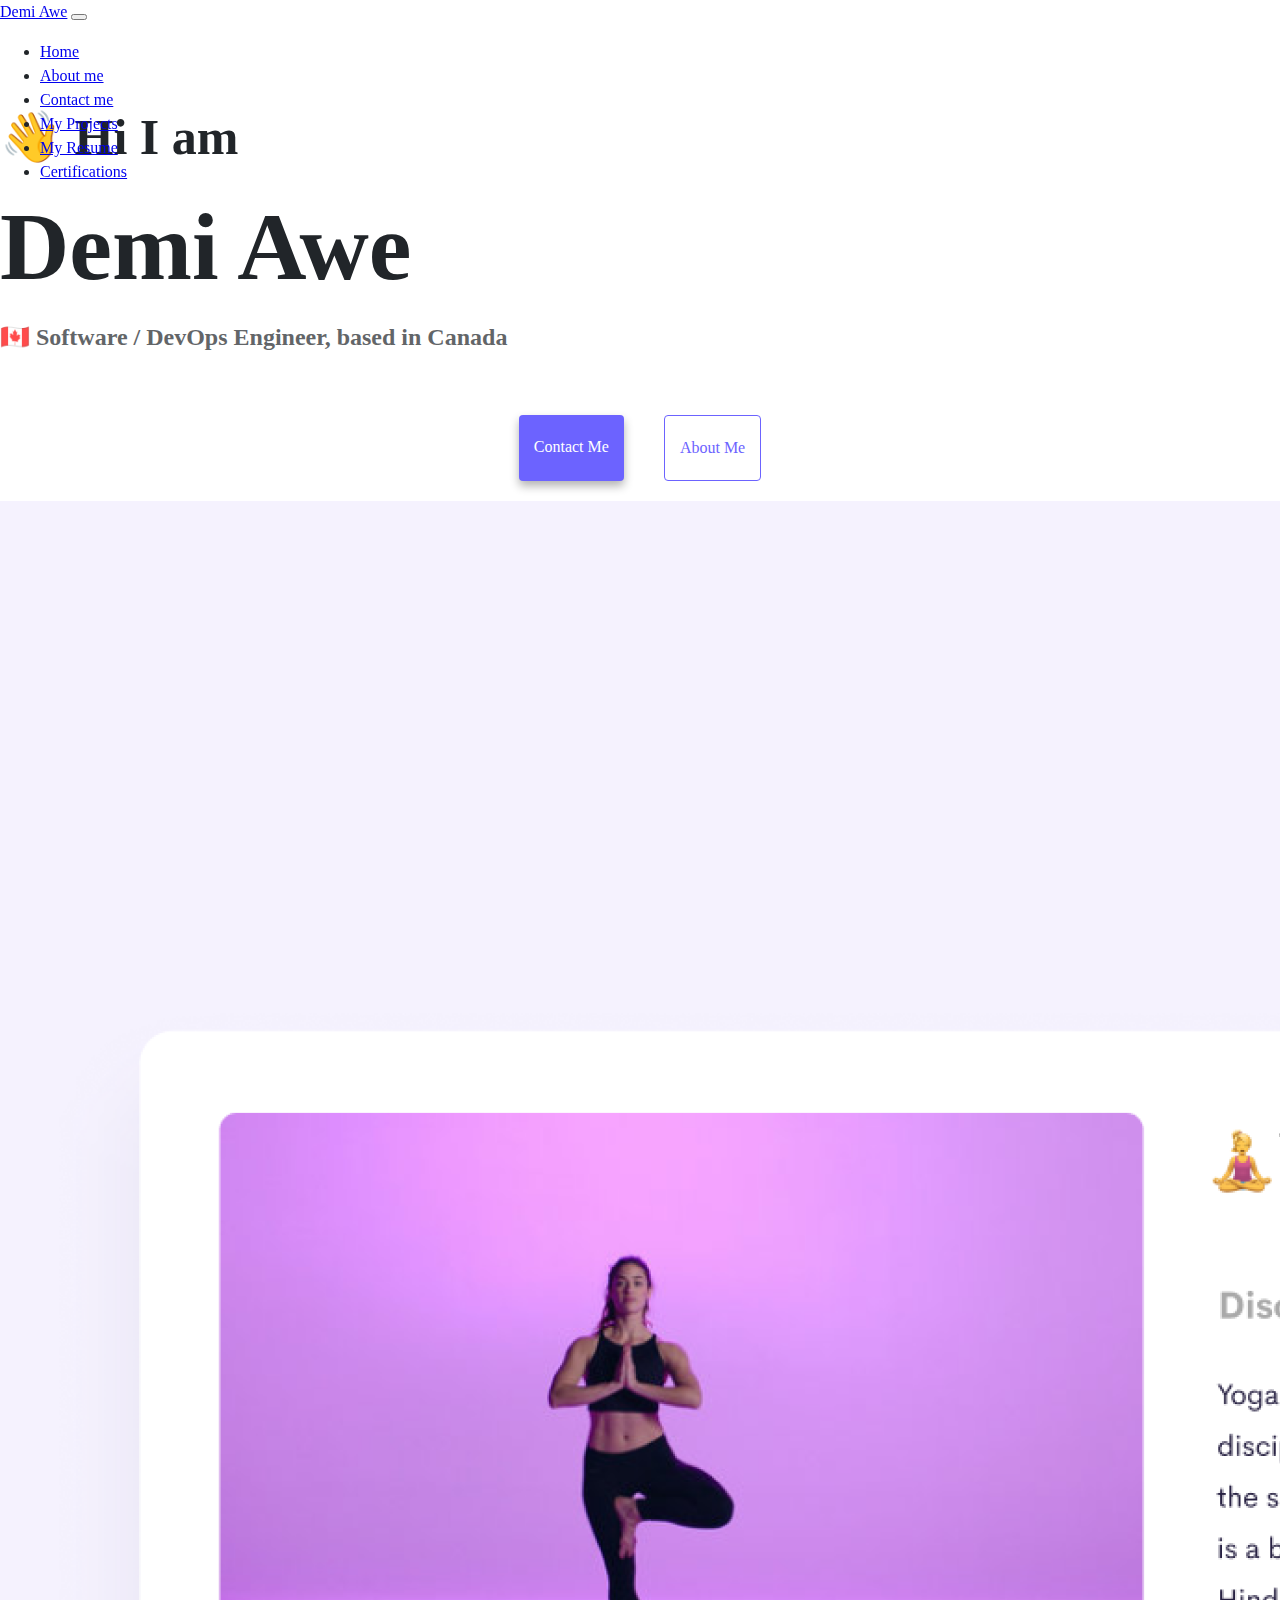
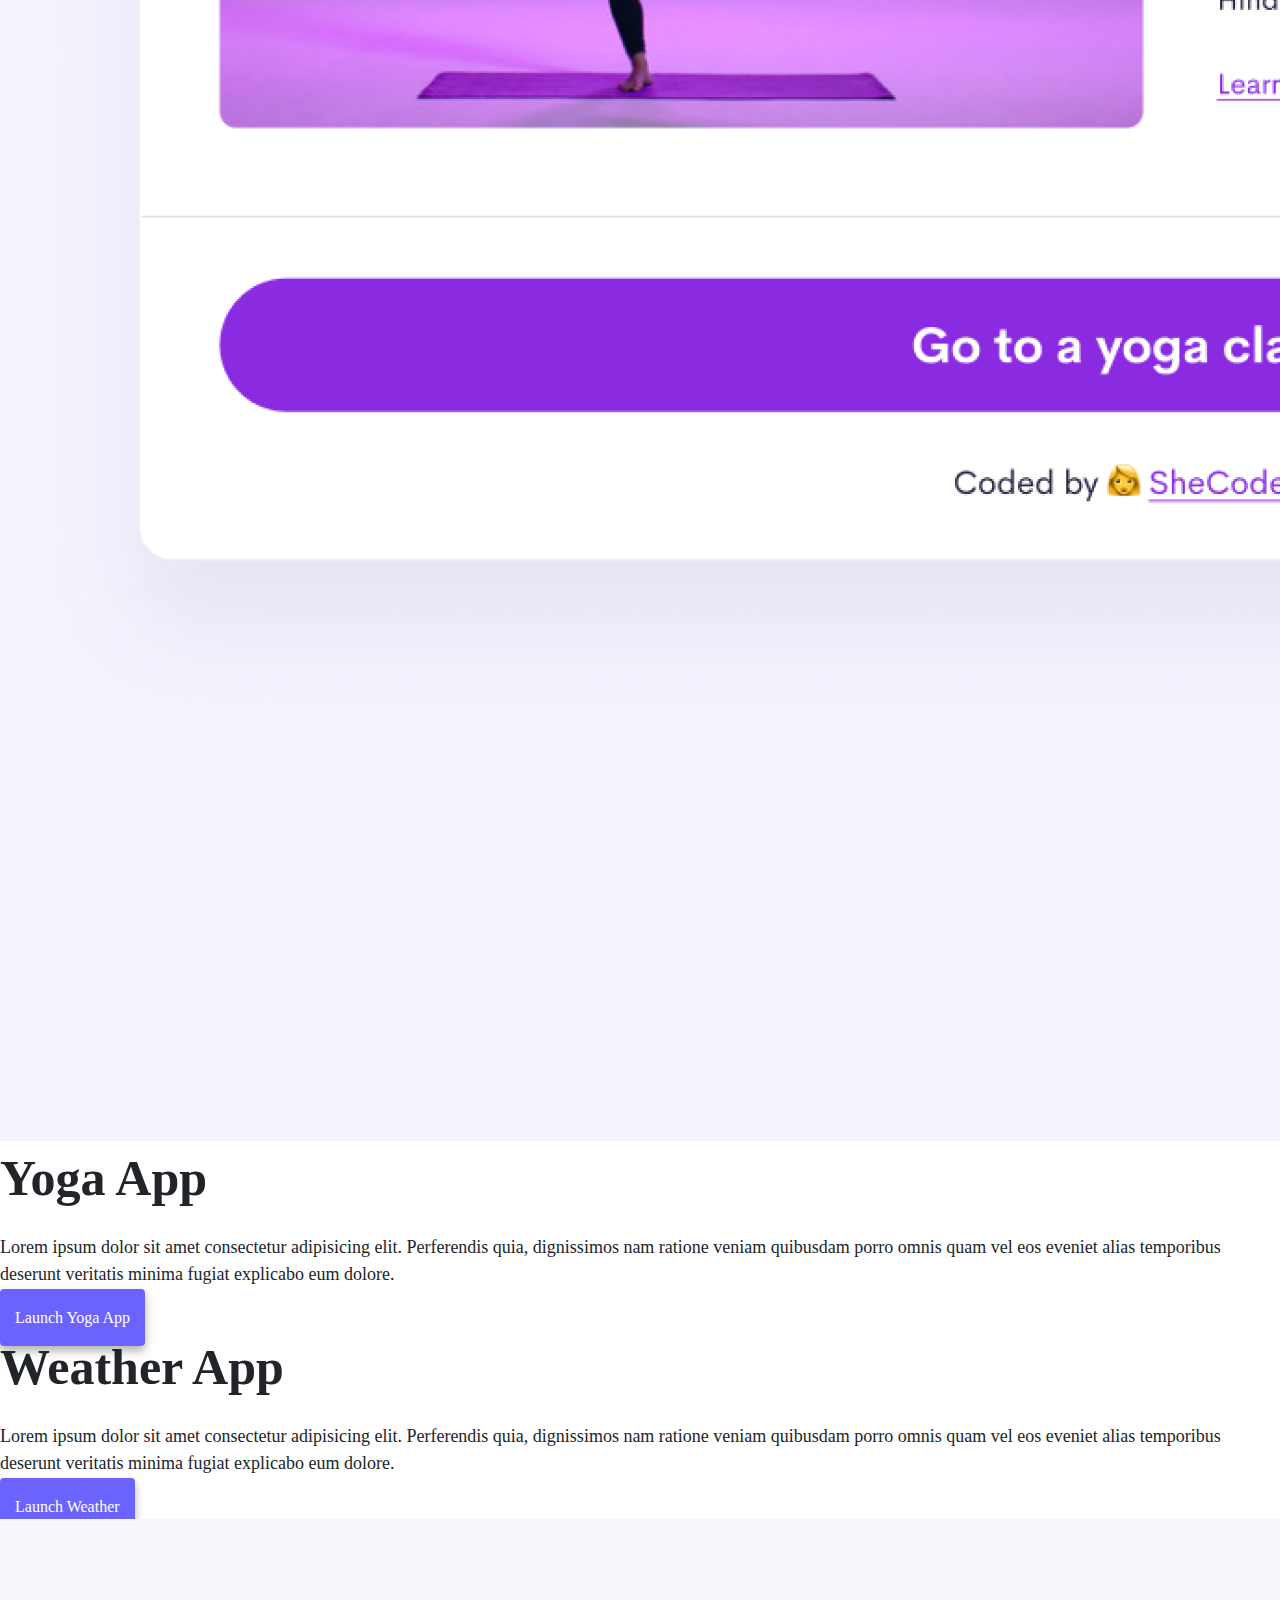
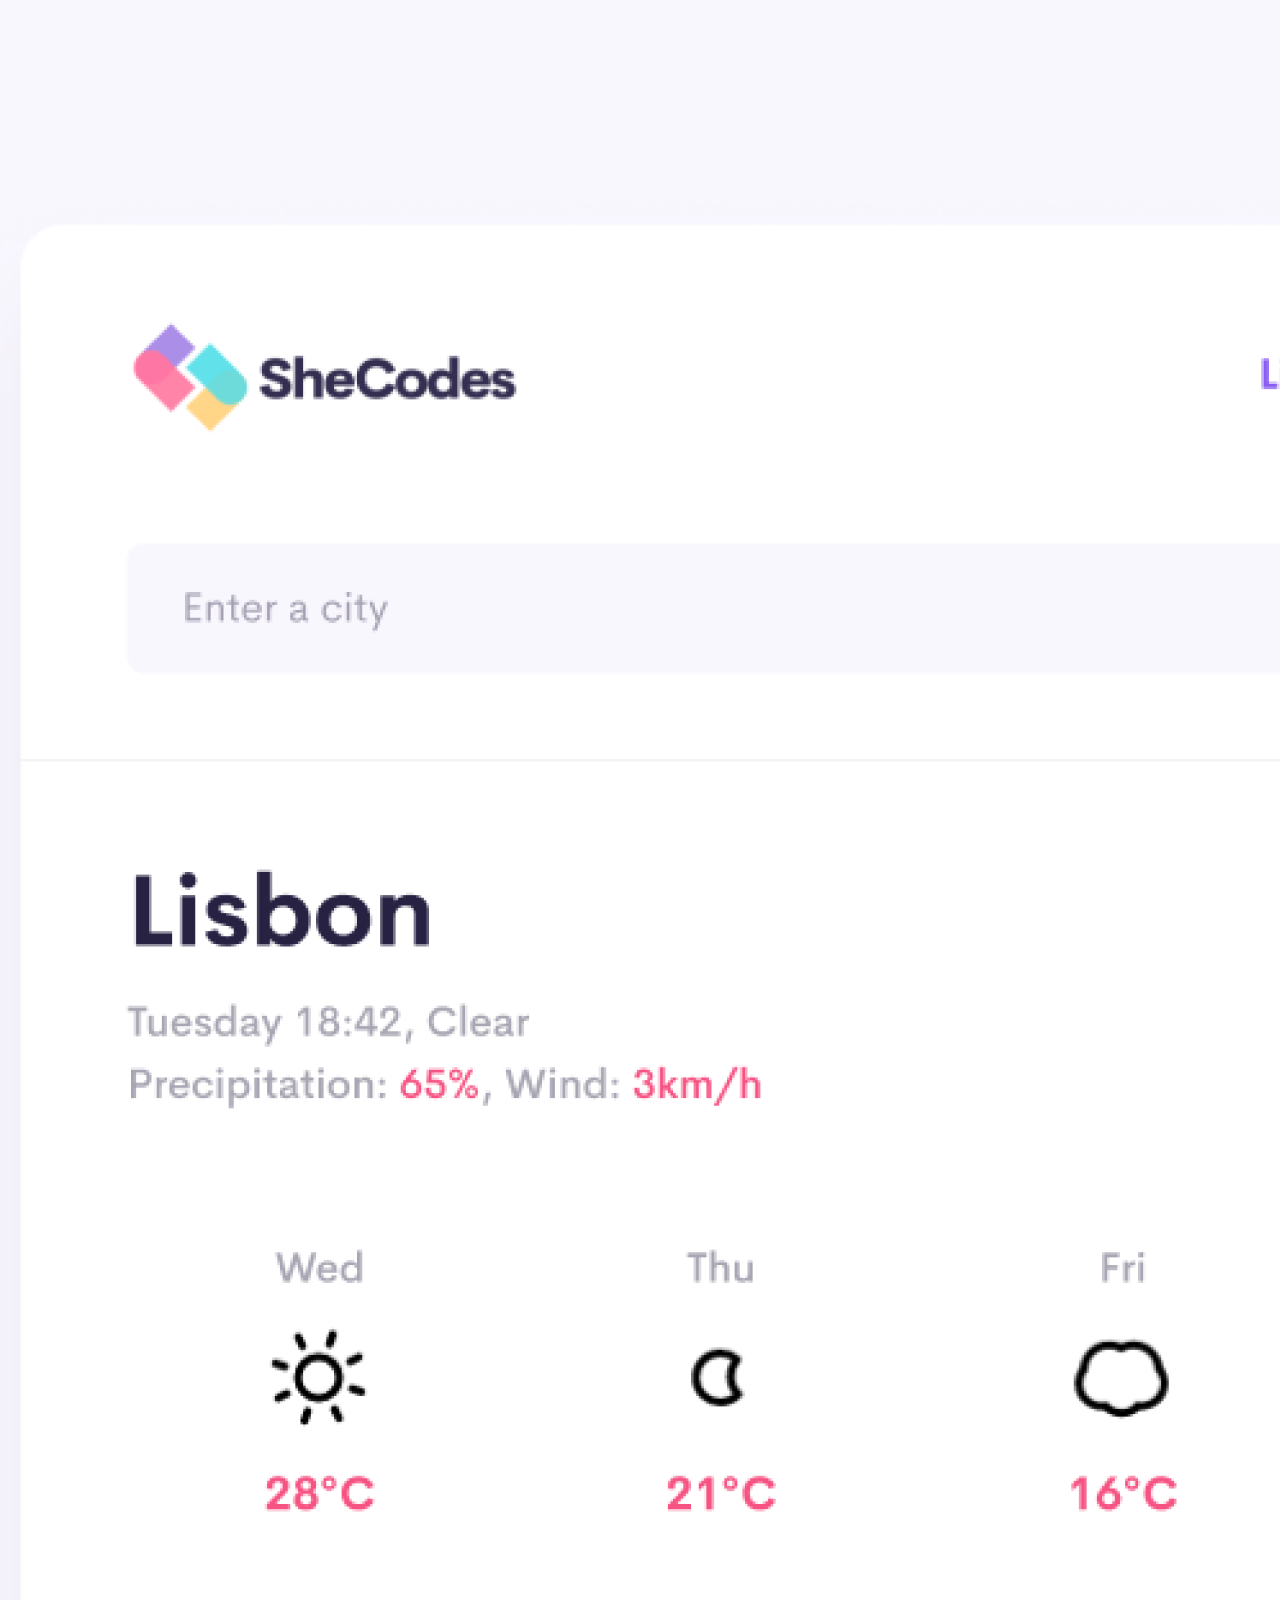
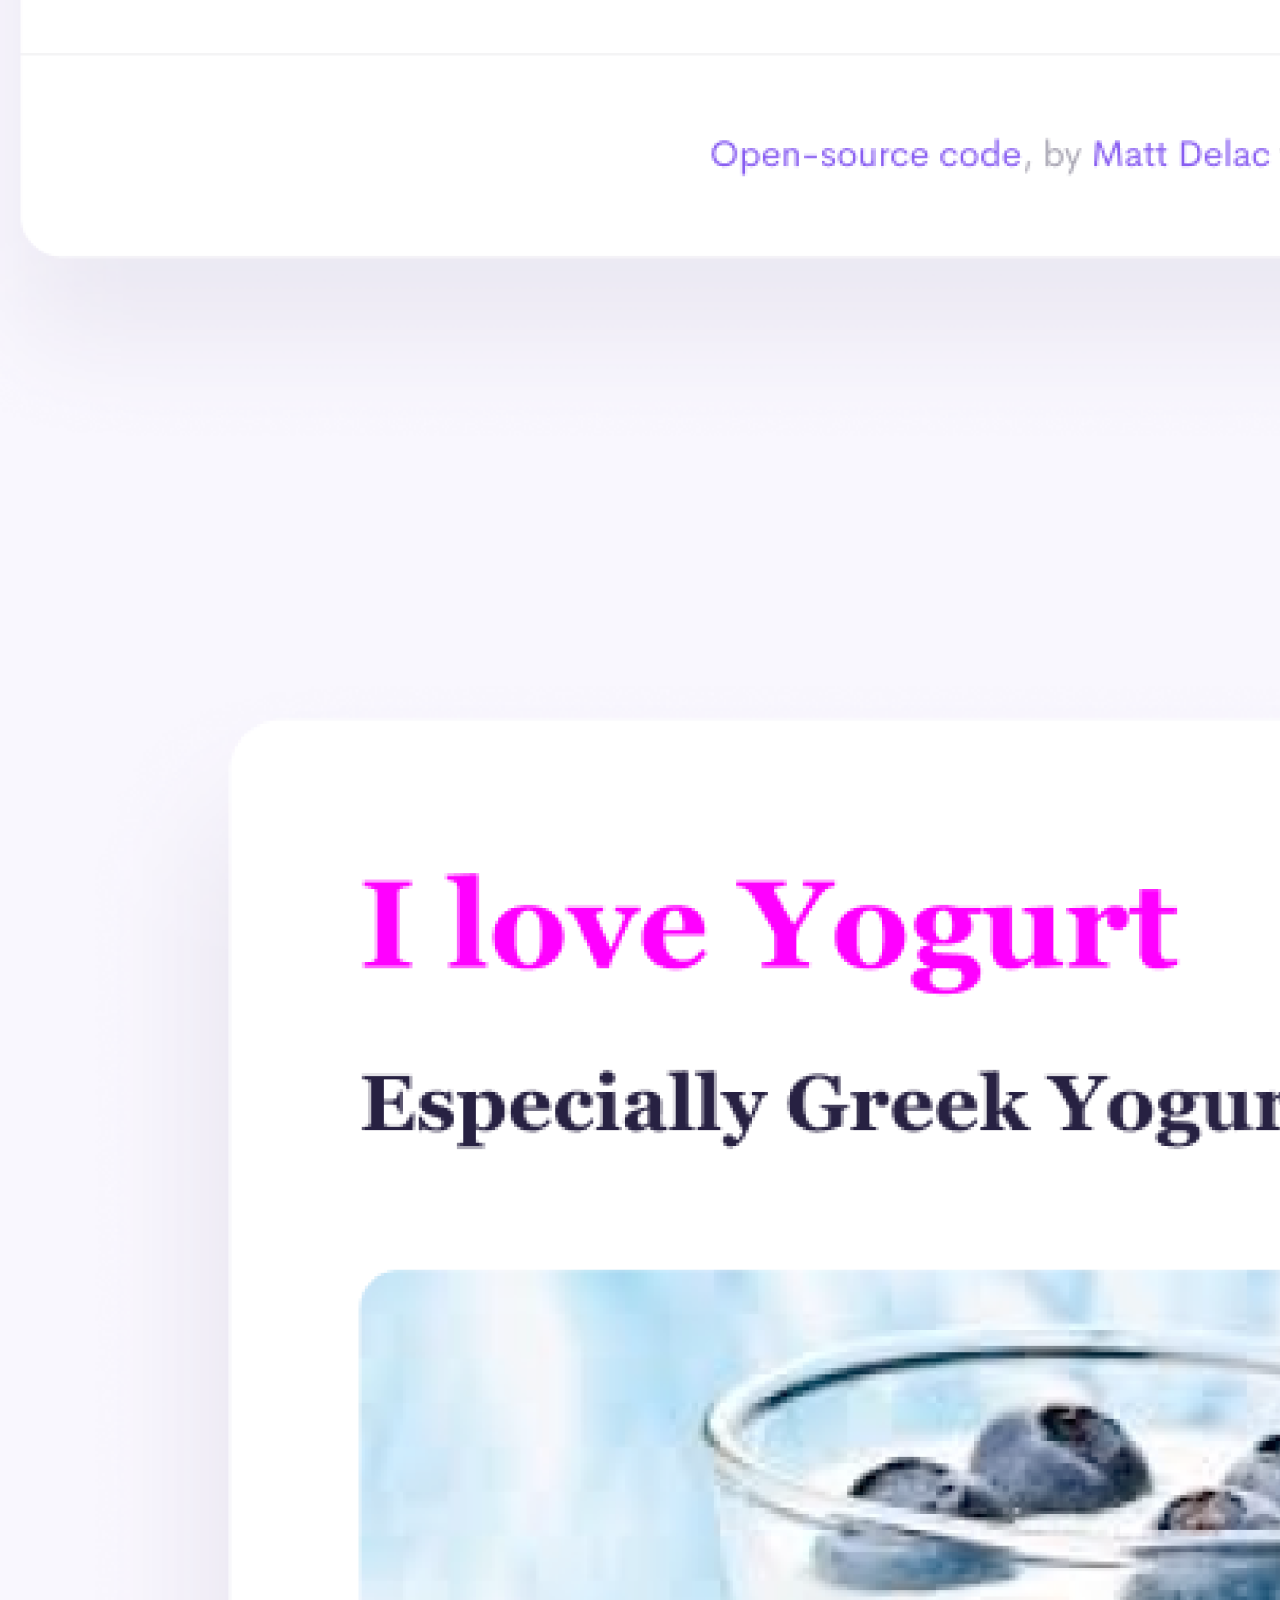
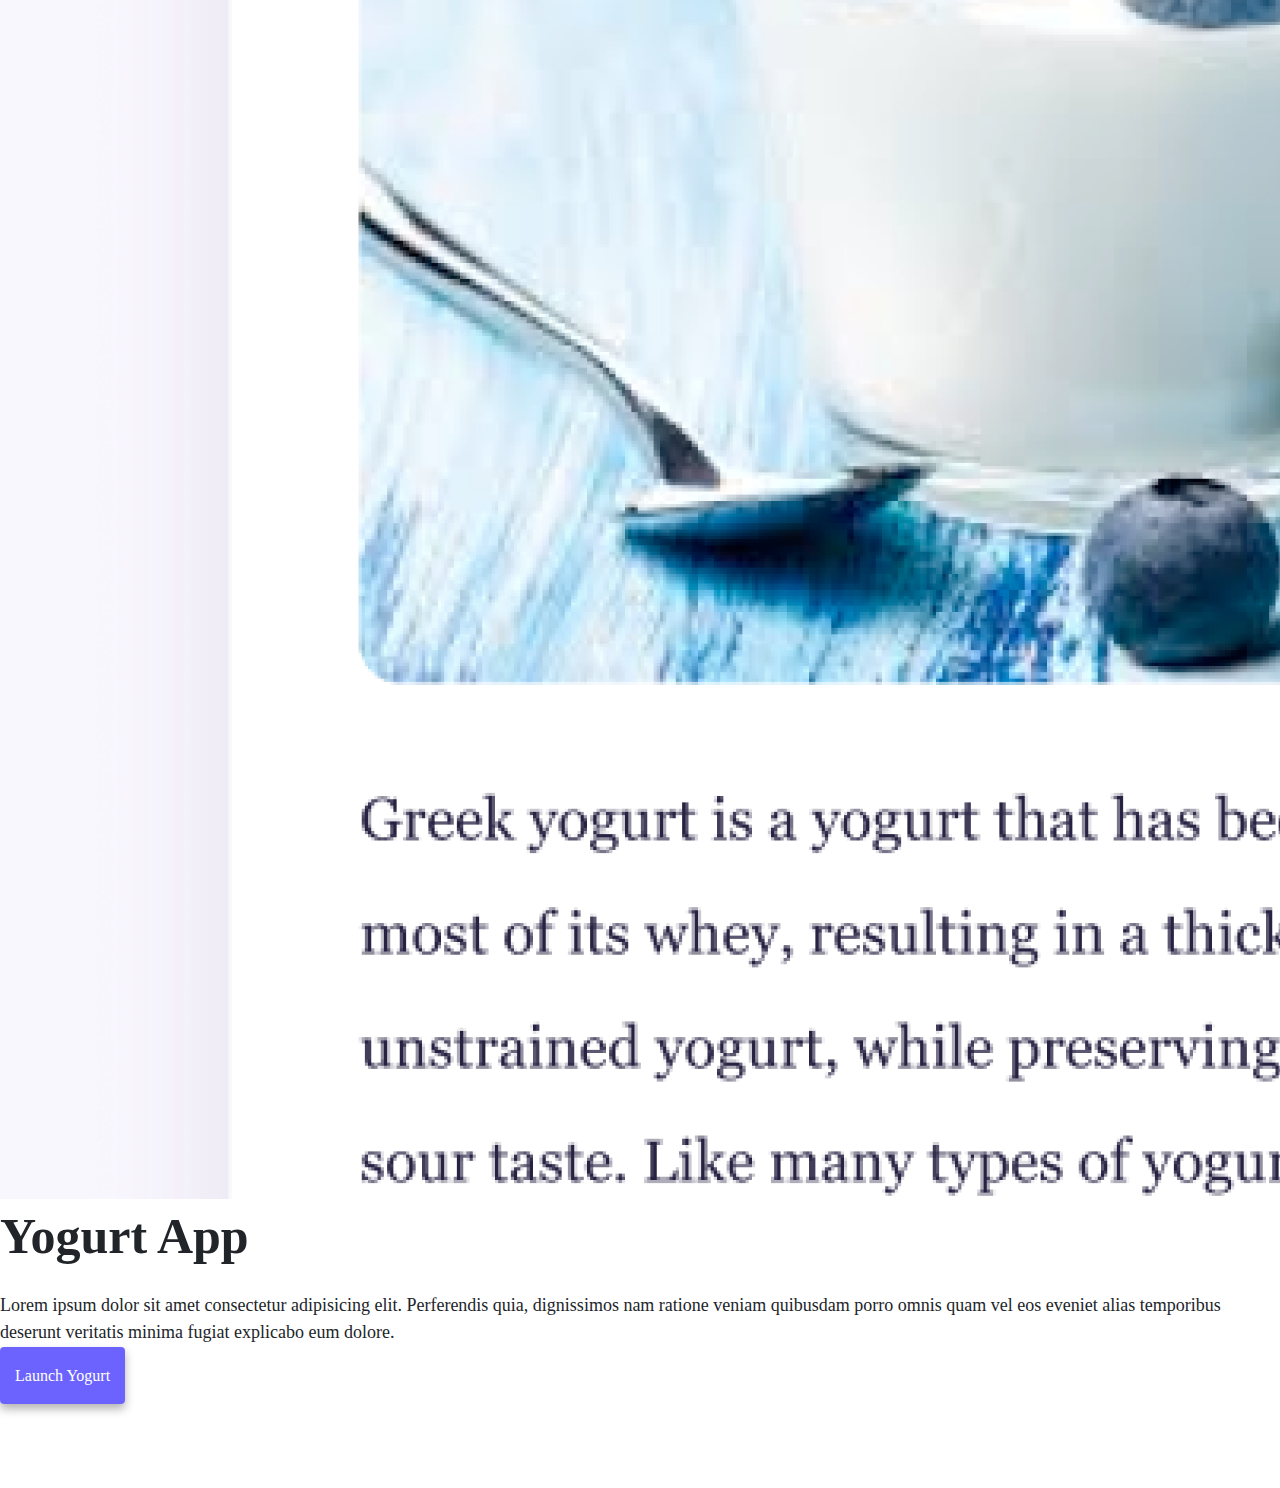
<file: index.html>
<html lang="en">
<head>
    <meta charset="UTF-8">
    <meta name="description" content="Demi Awe is a Software and DevOps Engineer based in Canada,
     check out her projects and resume to contact her for a co-op position for Spring 2023">
    <meta http-equiv="X-UA-Compatible" content="IE=edge">
    <meta name="viewport" content="width=device-width, initial-scale=1.0">
    <link href="https://cdn.jsdelivr.net/npm/bootstrap@5.2.0/dist/css/bootstrap.min.css" rel="stylesheet" 
    integrity="sha384-gH2yIJqKdNHPEq0n4Mqa/HGKIhSkIHeL5AyhkYV8i59U5AR6csBvApHHNl/vI1Bx" crossorigin="anonymous">
    <script src="https://cdn.jsdelivr.net/npm/bootstrap@5.2.0/dist/js/bootstrap.bundle.min.js" 
    integrity="sha384-A3rJD856KowSb7dwlZdYEkO39Gagi7vIsF0jrRAoQmDKKtQBHUuLZ9AsSv4jD4Xa" crossorigin="anonymous"></script>
    <link rel="stylesheet" href="css/styles.css">
    <title>Software|DevOps Engineer - Demi Awe</title>
</head>
<body>
    <nav class="navbar navbar-expand-lg bg-light fixed-top">
        <div class="container-fluid">
          <a class="navbar-brand" href="/" title="Homepage">Demi Awe</a>
          <button class="navbar-toggler" type="button" data-bs-toggle="collapse" data-bs-target="#navbarNav" aria-controls="navbarNav" aria-expanded="false" aria-label="Toggle navigation">
            <span class="navbar-toggler-icon"></span>
          </button>
          <div class="collapse navbar-collapse" id="navbarNav">
            <ul class="navbar-nav">
              <li class="nav-item">
                <a class="nav-link active" aria-current="page" title="Homepage" href="/">Home</a>
              </li>             
              <li class="nav-item">
                <a class="nav-link" href="/about.html" title="About Demi Awe" target="_blank">About me</a>
              </li>
              <li class="nav-item">
                <a class="nav-link" href="/about.html" target="_blank" title="Contact Demi Awe">Contact me</a>
              </li>
              <li class="nav-item">
                <a class="nav-link" href="/project.html" target="_blank" title="Projects of Demi Awe">My Projects</a>
              </li>
              <li class="nav-item">
                <a class="nav-link" href="#" target="_blank" title="Demi Awe Resume">My Resume</a>
              </li>
              <li class="nav-item">
                <a class="nav-link" href="#" target="_blank" title="Demi Awe certifications">Certifications</a>
              </li>
            </ul>
          </div>
        </div>
      </nav>
    <h2 class="text-center">👋 Hi I am</h2>
    <h1 class="text-center">Demi Awe</h1>
    <h3 class="text-center">🇨🇦 Software / DevOps Engineer, based in Canada</h3>
    <div class="navigation-links mb-5">
        <a href="about.html#contact" id="contact-me" class="main-link" title="Contact Demi Awe">contact me</a>
        <a href="about.html" class="about-link" title="About Demi Awe">about me</a>
    </div>
   <div class="container">
    <div class="row">
        <div class="col-sm-6">
            <img src="./images/yoga1.png" alt="Yoga project" class="img-fluid rounded d-none d-sm-block">
        </div>
        <div class="col-sm-6">
            <h2 class="mb-3">Yoga App</h2>
            <p>             
            Lorem ipsum dolor sit amet consectetur adipisicing elit. Perferendis
            quia, dignissimos nam ratione veniam quibusdam porro omnis quam vel
            eos eveniet alias temporibus deserunt veritatis minima fugiat
            explicabo eum dolore.
            </p>
            <div class="mt-5">
                <a href="#" class="main-link project-link">Launch Yoga App</a>
            </div>
        </div>
    </div>
    <div class="row mt-5">
        <div class="col-sm-6">
            <h2 class="mb-3">Weather App</h2>
            <p>
            Lorem ipsum dolor sit amet consectetur adipisicing elit. Perferendis
            quia, dignissimos nam ratione veniam quibusdam porro omnis quam vel
            eos eveniet alias temporibus deserunt veritatis minima fugiat
            explicabo eum dolore.
            </p>
            <div class="mb-5 mt-5">
                <a href="https://stalwart-hotteok-92ce12.netlify.app" class="main-link project-link" title="Weather app link">Launch Weather</a>
            </div>
        </div>
        <div class="col-sm-6">
            <img src="./images/weather.png" alt="Weather App" class="img-fluid rounded d-none d-sm-block">
        </div>
    </div>
    <div class="row mt-5">
        <div class="col-sm-6">
            <img src="./images/yoga2.png" alt="Yogurt" class="img-fluid rounded d-none d-sm-block">
        </div>
        <div class="col-sm-6">
            <h2 class="mb-3">Yogurt App</h2>
            <p>
            Lorem ipsum dolor sit amet consectetur adipisicing elit. Perferendis
            quia, dignissimos nam ratione veniam quibusdam porro omnis quam vel
            eos eveniet alias temporibus deserunt veritatis minima fugiat
            explicabo eum dolore.
            </p>
            <div class="mt-5">
                <a href="#" class="main-link project-link">Launch Yogurt</a>
            </div>
        </div>
    </div>
   </div>
</body>
</html>
</file>
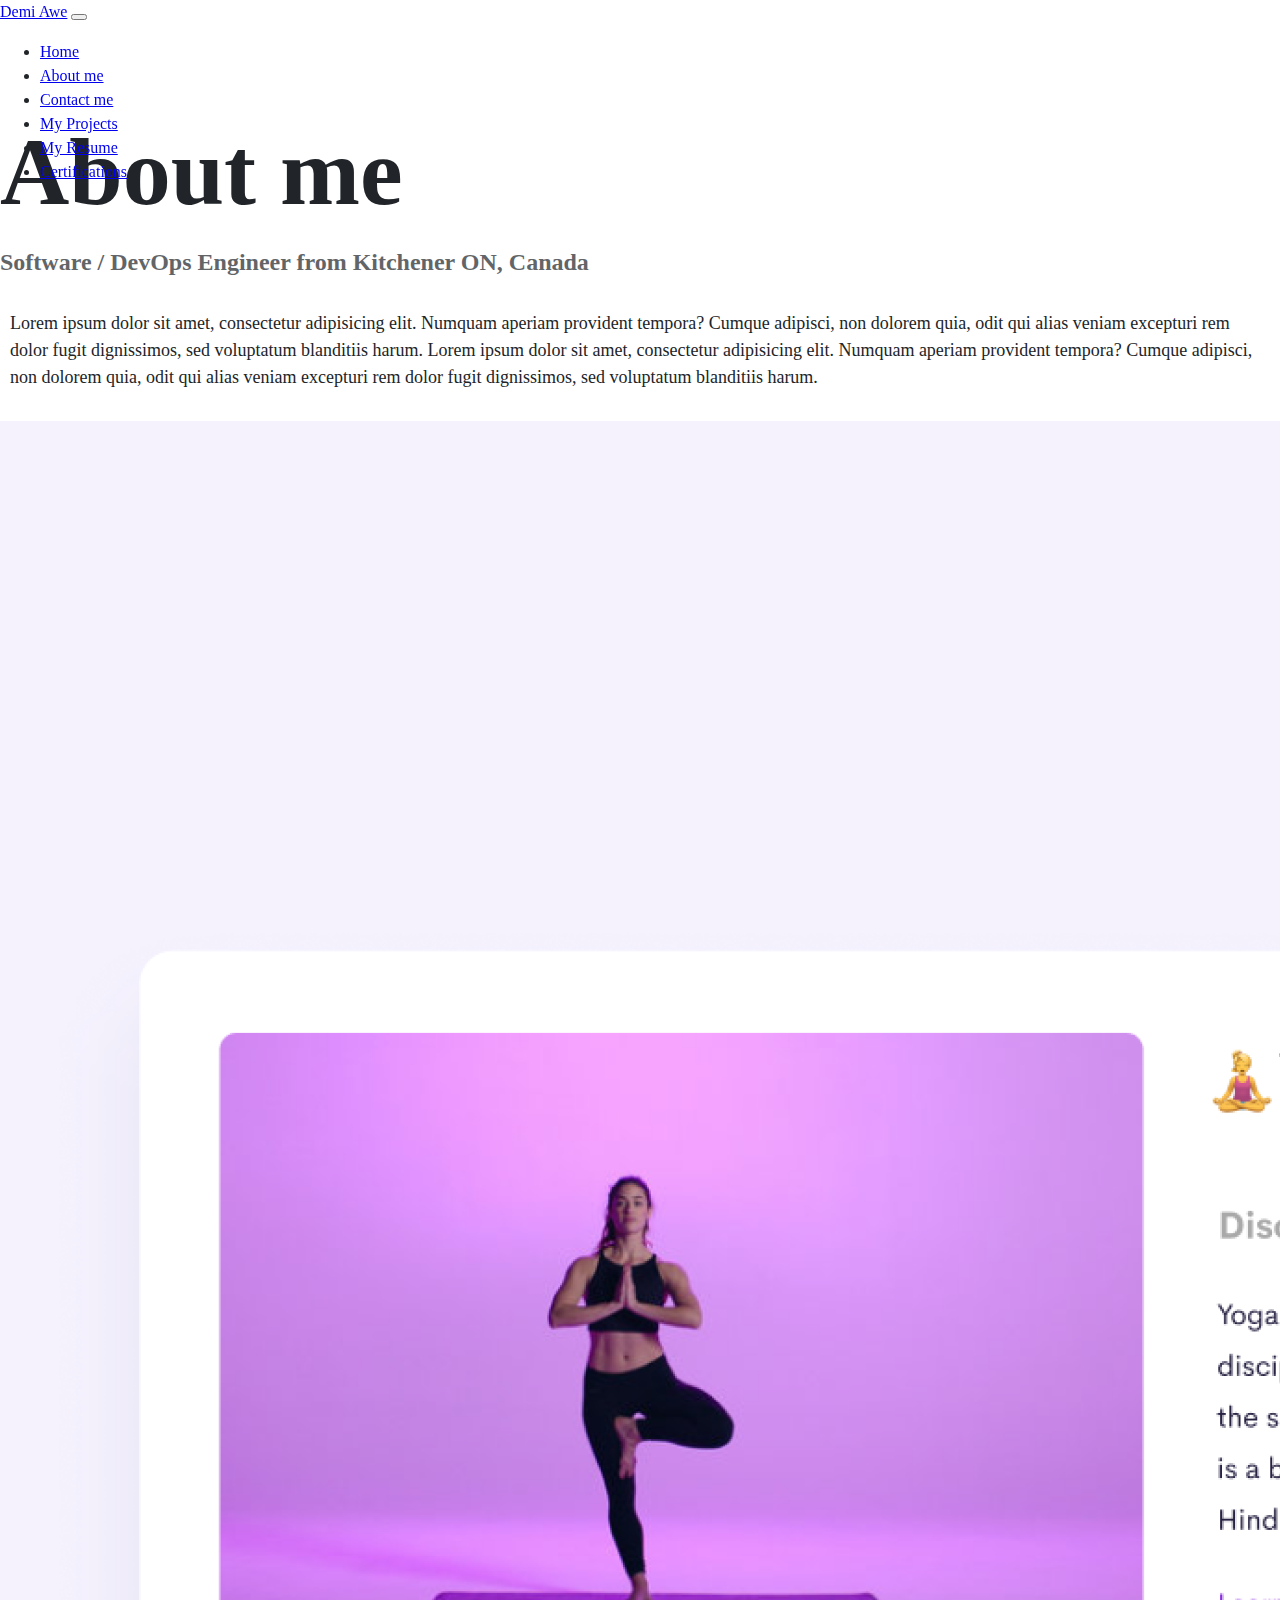
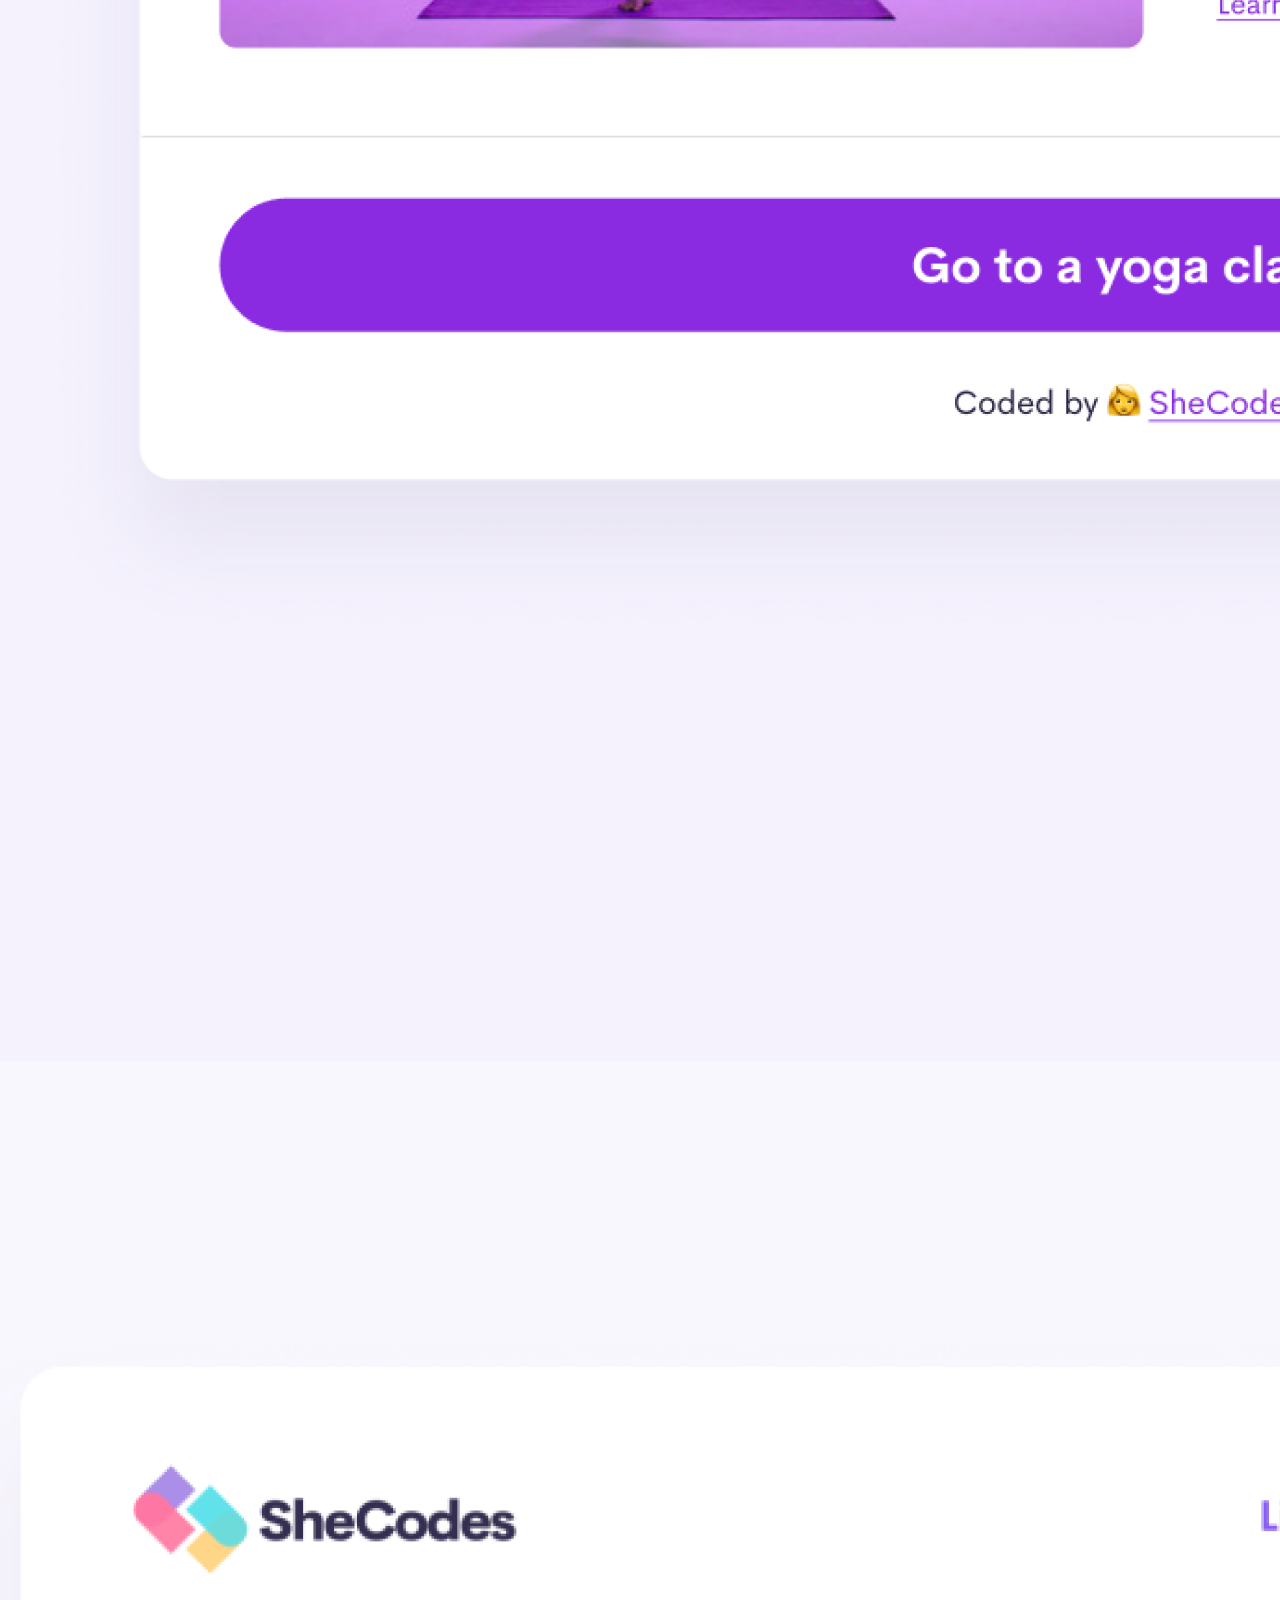
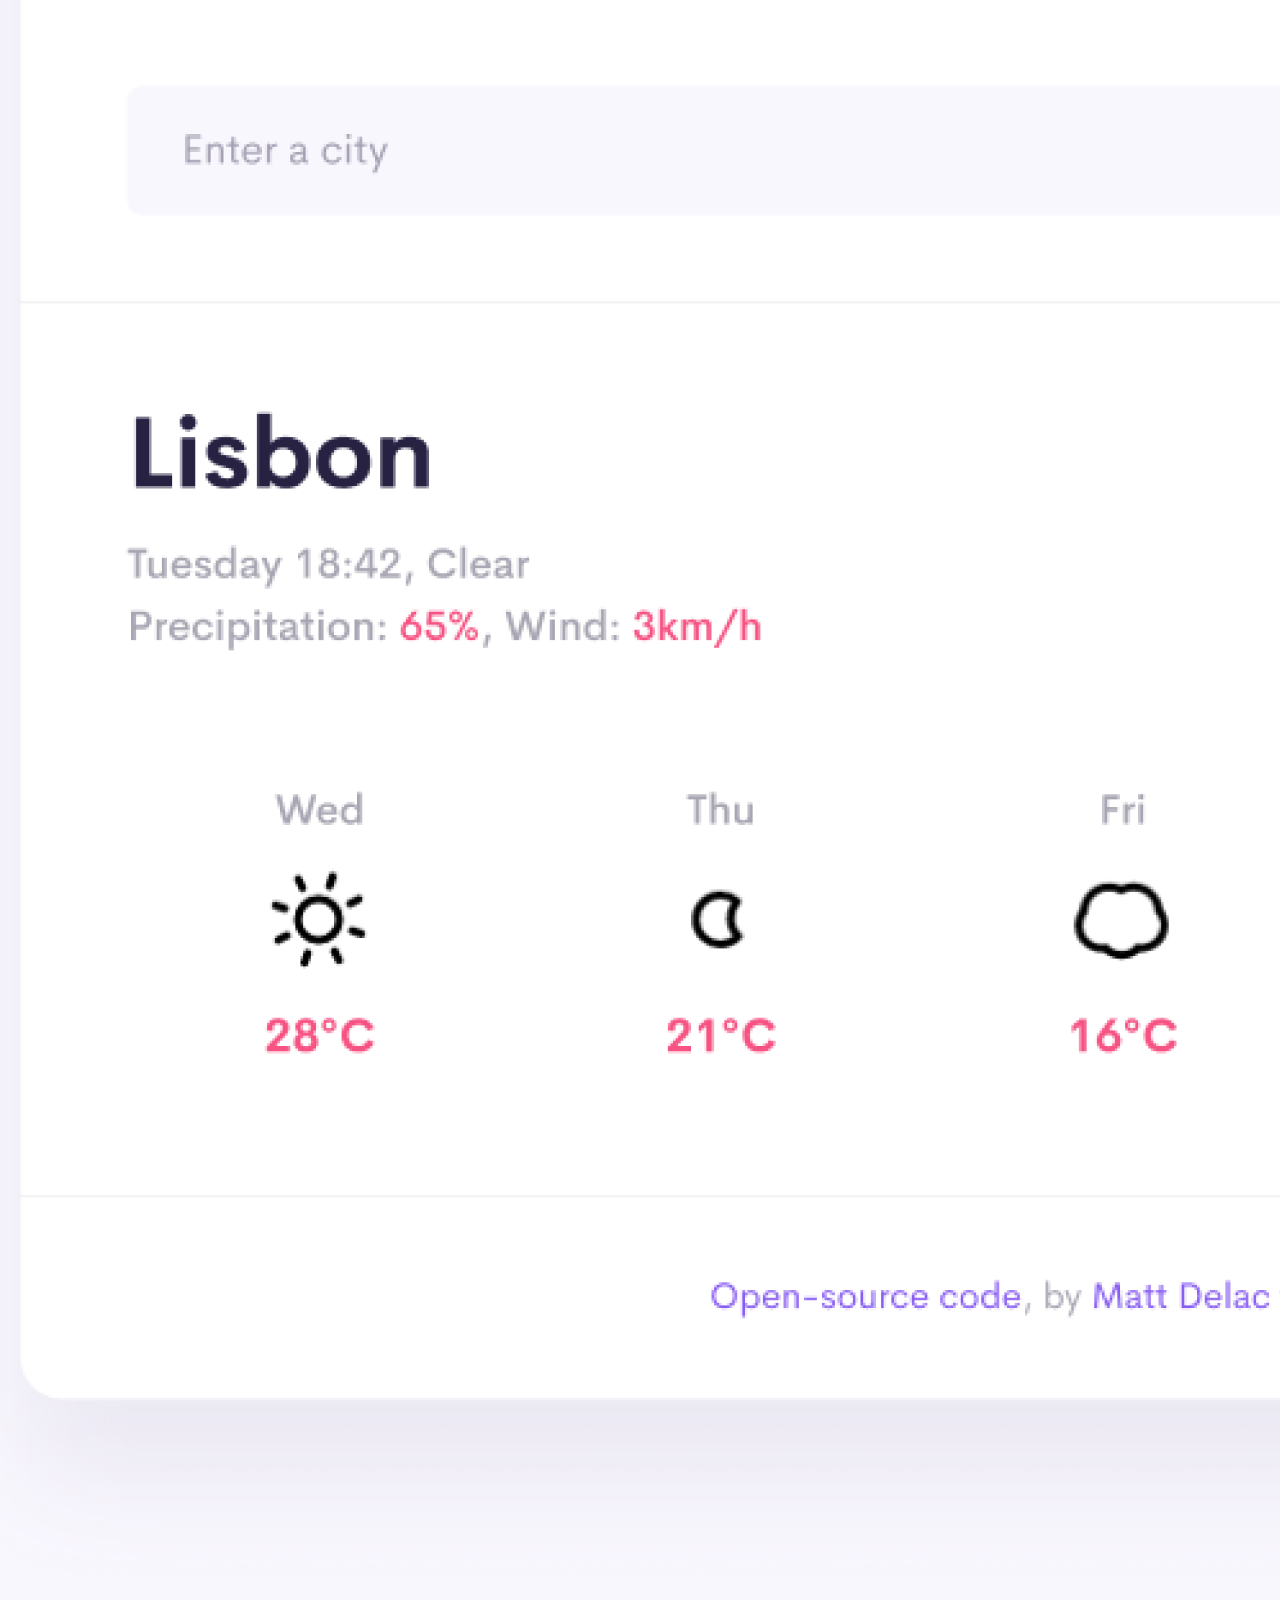
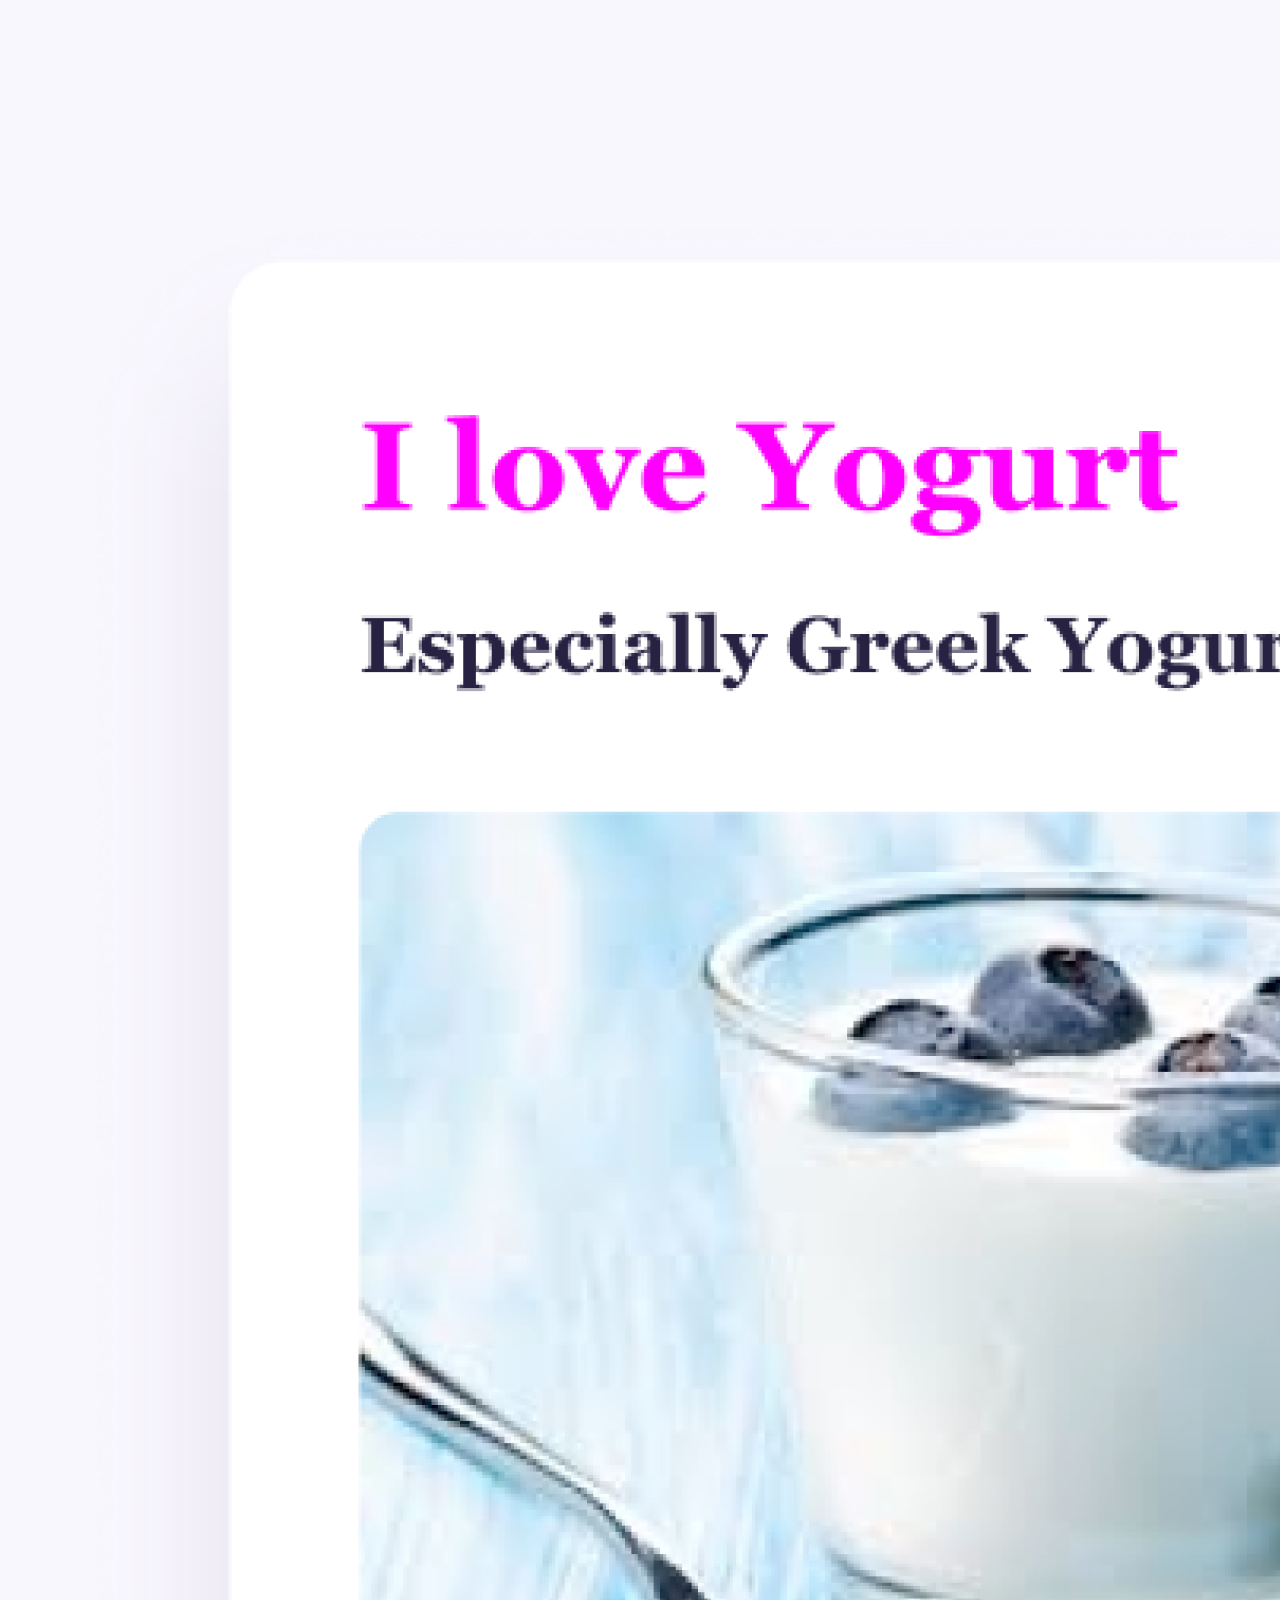
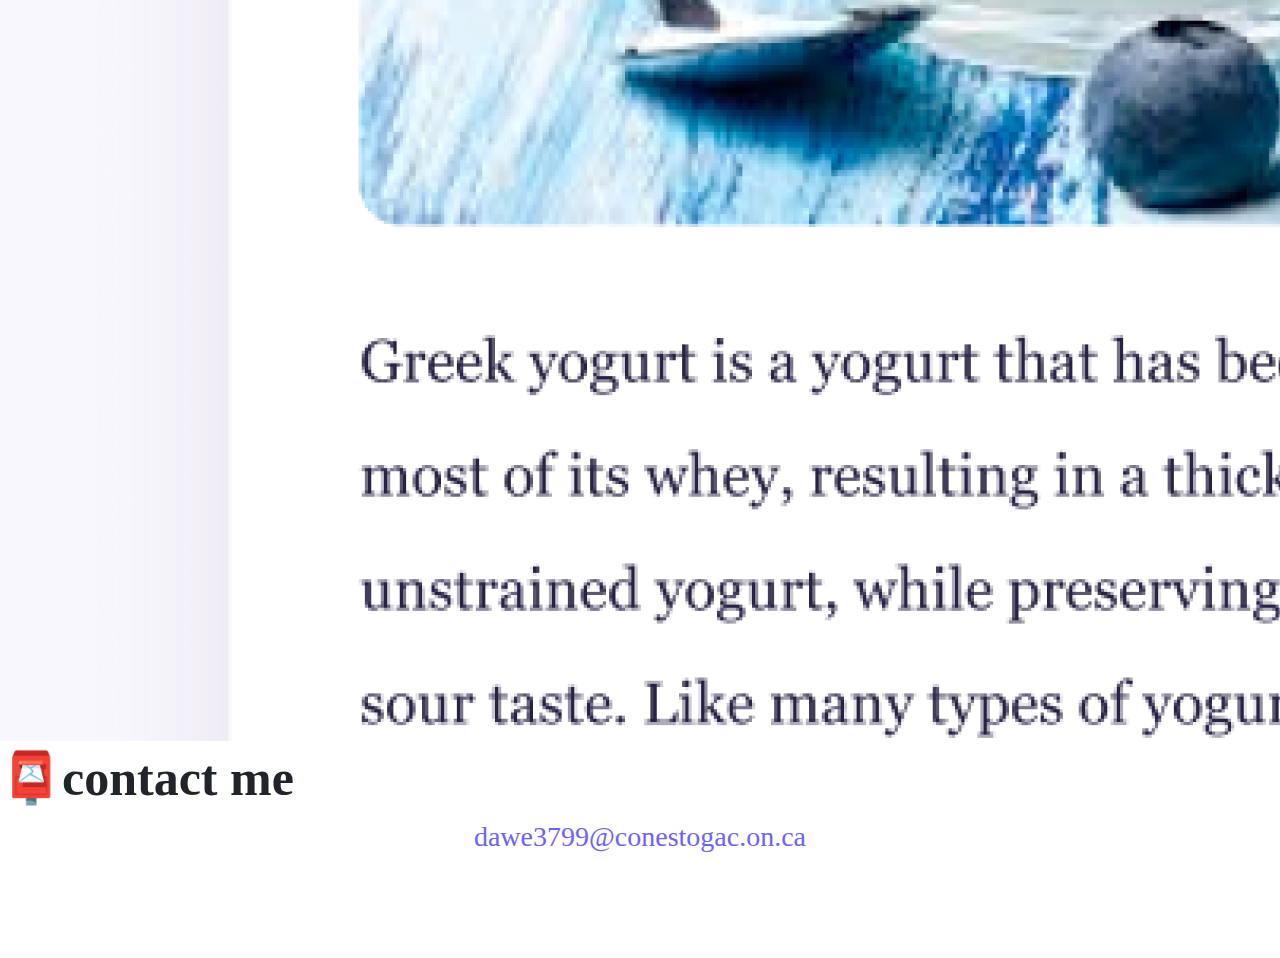
<file: about.html>
<html lang="en">
<head>
    <meta charset="UTF-8">
    <meta http-equiv="X-UA-Compatible" content="IE=edge">
    <meta name="viewport" content="width=device-width, initial-scale=1.0">
    <link href="https://cdn.jsdelivr.net/npm/bootstrap@5.2.0/dist/css/bootstrap.min.css" rel="stylesheet" 
    integrity="sha384-gH2yIJqKdNHPEq0n4Mqa/HGKIhSkIHeL5AyhkYV8i59U5AR6csBvApHHNl/vI1Bx" crossorigin="anonymous">
    <script src="https://cdn.jsdelivr.net/npm/bootstrap@5.2.0/dist/js/bootstrap.bundle.min.js" 
    integrity="sha384-A3rJD856KowSb7dwlZdYEkO39Gagi7vIsF0jrRAoQmDKKtQBHUuLZ9AsSv4jD4Xa" crossorigin="anonymous"></script>
    <link rel="stylesheet" href="css/styles.css">
    <meta name="description" content="About Demi Awe, a Software/DevOps Engineer based in Canada">
    <title>About me - Demi Awe</title>
</head>
<body>
    <nav class="navbar navbar-expand-lg bg-light fixed-top">
        <div class="container-fluid">
          <a class="navbar-brand" href="/" title="Homepage">Demi Awe</a>
          <button class="navbar-toggler" type="button" data-bs-toggle="collapse" data-bs-target="#navbarNav" aria-controls="navbarNav" aria-expanded="false" aria-label="Toggle navigation">
            <span class="navbar-toggler-icon"></span>
          </button>
          <div class="collapse navbar-collapse" id="navbarNav">
            <ul class="navbar-nav">
              <li class="nav-item">
                <a class="nav-link " aria-current="page" href="/" target="_blank" title="Homepage">Home</a>
              </li>             
              <li class="nav-item">
                <a class="nav-link active" href="./about.html" target="_blank" title="About Demi Awe">About me</a>
              </li>
              <li class="nav-item">
                <a class="nav-link" href="./about.html" target="_blank" title="Contact Demi Awe">Contact me</a>
              </li>
              <li class="nav-item">
                <a class="nav-link" href="./project.html" target="_blank" title="Projects of Demi Awe">My Projects</a>
              </li>
              <li class="nav-item">
                <a class="nav-link" href="#" target="_blank" title="Resume of Demi Awe">My Resume</a>
              </li>
              <li class="nav-item">
                <a class="nav-link" href="#" target="_blank" title="Cerifications of Demi Awe">Certifications</a>
              </li>
            </ul>
          </div>
        </div>
      </nav>

    <h1 class="text-center">About me</h1>
    <h3 class="text-center">Software / DevOps Engineer from Kitchener ON, Canada </h3>
    <div class="about-paragraphs text-center">
        <p>
            Lorem ipsum dolor sit amet, consectetur adipisicing elit. Numquam 
            aperiam provident tempora? Cumque adipisci, non dolorem quia, 
            odit qui alias veniam excepturi rem dolor fugit dignissimos, 
            sed voluptatum blanditiis harum.
            Lorem ipsum dolor sit amet, consectetur adipisicing elit. Numquam 
            aperiam provident tempora? Cumque adipisci, non dolorem quia, 
            odit qui alias veniam excepturi rem dolor fugit dignissimos, 
            sed voluptatum blanditiis harum.  
        </p>
      
    </div>
<div class="container">
    <div class="row">
        <div class="col-sm-4">
            <img src="./images/yoga1.png" alt="Yoga project" class="img-fluid p-2  mb-4  shadow rounded">
        </div>
        <div class="col-sm-4">
            <img src="./images/weather.png" alt="Weather project" class="img-fluid p-2 mb-4 shadow rounded">
        </div>
        <div class="col-sm-4">
            <img src="./images/yoga2.png" alt="Yogurt project" class="img-fluid p-2 mb-4 shadow rounded">
        </div>
    </div>
</div>
    <div class="mt-5" id="contact">
     <h2 class="text-center">📮contact me</h2>   
     <a href="mailto:dawe3799@conestogac.on.ca" class="email-link">dawe3799@conestogac.on.ca</a>
    </div>
</body>
</html>
</file>
<file: css/styles.css>
:root{
    --primary-color: #6c63ff;
    --background-color: linear-gradient(-225deg, #FFFEFF 0%, #D7FFFE 100%);
    --box-shadow: 0 5px 10px rgba(0,0,0,0.3);
    --secondary-color: #f5f2fe;
}
body{
    margin: 100px 0;
    color: #212529;
    background-color: var(--background-color);
    line-height: 1.5;
    font-weight: 400;
}

h1, h2, h3{
    margin: 0;

}
h1{
    font-size: 96px;
}
h2{
    font-size: 50px;
}
h3{
    font-size: 24px;
    opacity: 0.7;
    
}

p{ 
    font-size: 18px;
    line-height: 1.5;    
}


.fixed-top{
    position: fixed;
    top: 0;
    right: 0;
    left: 0;
    z-index: 1030;
}

.main-link{
    border-radius: 4px;
    padding: 20px 15px;
    text-decoration: none;
    text-transform: capitalize;
    background: var(--primary-color);
    box-shadow: var(--box-shadow);
    color: white;
}

.main-link:hover{
    color: white;
}

.navigation-links {
    display: flex;
    margin-top: 40px;
    justify-content: center;   
}
.navigation-links a{
    margin: 20px; 
}
.about-me a{
    margin: 20px;
    border-radius: 4px;
    padding: 20px 15px;
    text-decoration: none;
    text-transform: capitalize;
}

.about-link{
    border-radius: 4px;
    padding: 20px 15px;
    text-decoration: none;
    text-transform: capitalize;
    color: var(--primary-color);
    border: 1px solid var(--primary-color);
}
.homepage-link{
    color: var(--primary-color);
    text-align: center;
    display: block;
}
.about-paragraphs{
    
    margin: 30px 0;
}
.about-paragraphs p{
    margin: 10px;
}
.email-link{
    display: flex;
    justify-content: center;
    color: var(--primary-color);
    font-size: 28px;
    text-decoration: none;
}

@media (max-width: 576px) {
    h1{
        font-size: 48px;
        line-height: 1.5;
    }
    h2{
        font-size: 32px;
        text-align: center;
    }
    p{
        text-align: center;
    }

    .project-link{
        display: block;
        text-align: center;
        margin: 0 20px;
    }
}
</file>
